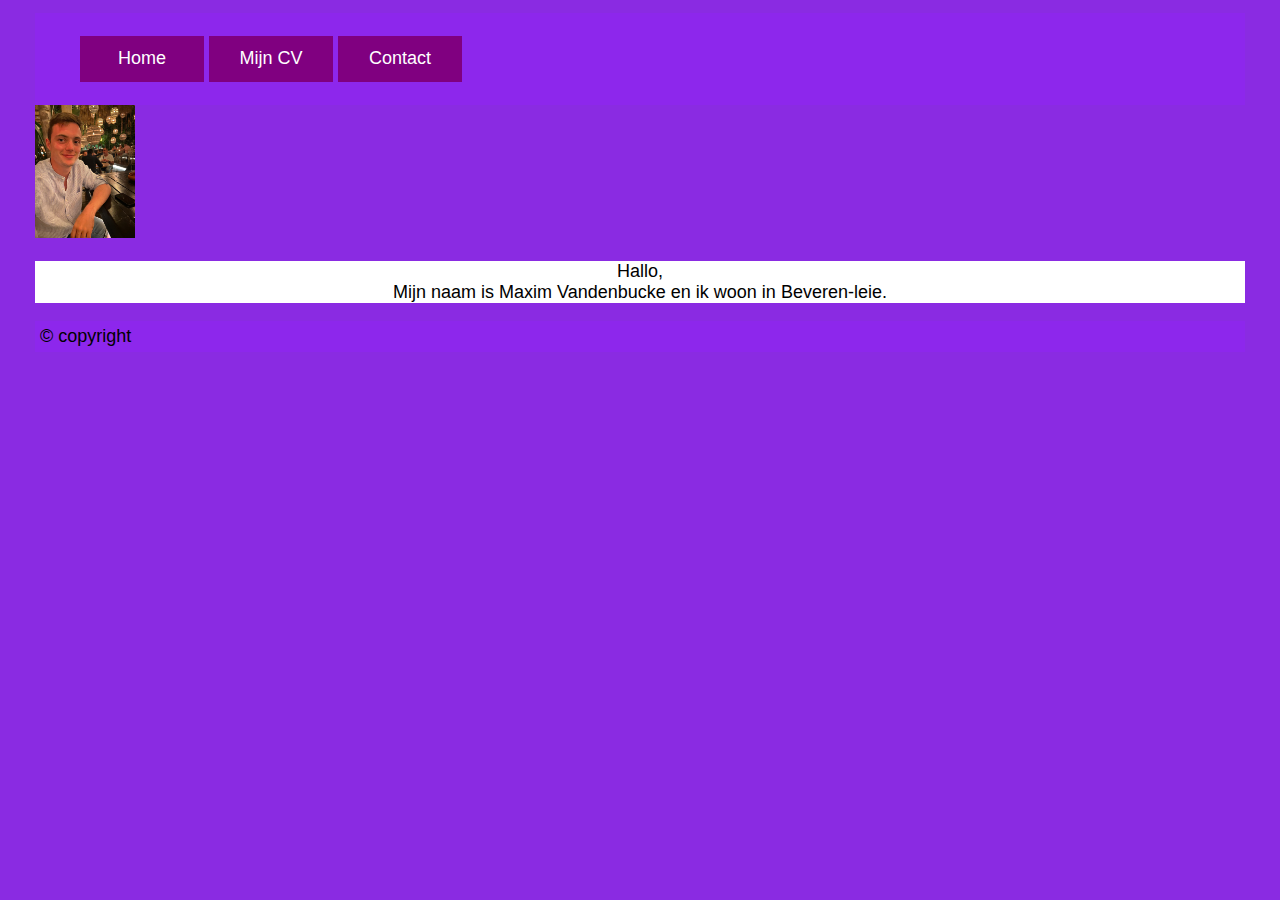
<file: index.html>
<!DOCTYPE html>
<html lang="nl" dir="ltr">
  <head>
    <meta charset="utf-8">
    <title>Index</title>
    <link rel="stylesheet" type="text/css" href="stijl.css">
    <header>
    <ul>
      <li><a href="index.html">Home</a></li>
      <li><a href="mijncv.html">Mijn CV</a></li>
      <li><a href="contact.html">Contact</a></li>
    </ul>
    </header>
  </head>
  <body>
<img src="maxim.jpg" alt="Maxim" width="100px">
<p class="p1">Hallo,<br>
Mijn naam is Maxim Vandenbucke en ik woon in Beveren-leie.</p>
<footer>© copyright</footer>
  </body>
</html>
</file>
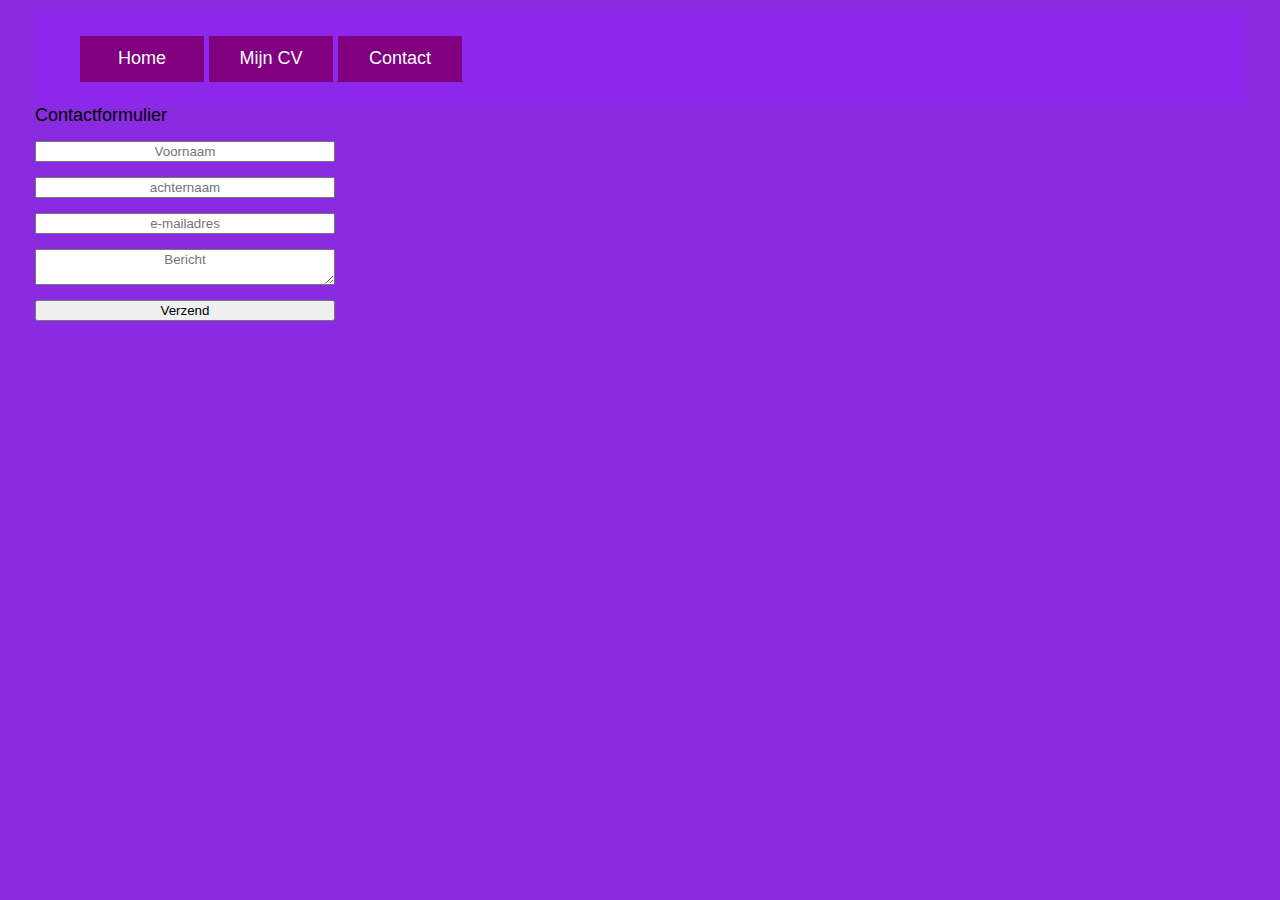
<file: contact.html>
<!DOCTYPE html>
<html lang="nl" dir="ltr">
  <head>
    <meta charset="utf-8">
    <title>Contact</title>
    <link rel="stylesheet" type="text/css" href="stijl.css">
    <header>
      <ul>
        <li><a href="index.html">Home</a></li>
        <li><a href="mijncv.html">Mijn CV</a></li>
        <li><a href="contact.html">Contact</a></li>
      </ul>
      </header>
  </head>
  <body>
<form> Contactformulier
  <input type="text" placeholder="Voornaam"/>
  <input type="text" placeholder="achternaam"/>
  <input type="email" placeholder="e-mailadres"/>
  <textarea placeholder="Bericht"></textarea>
  <button>Verzend</button>
</form>
  </body>
</html>
</file>
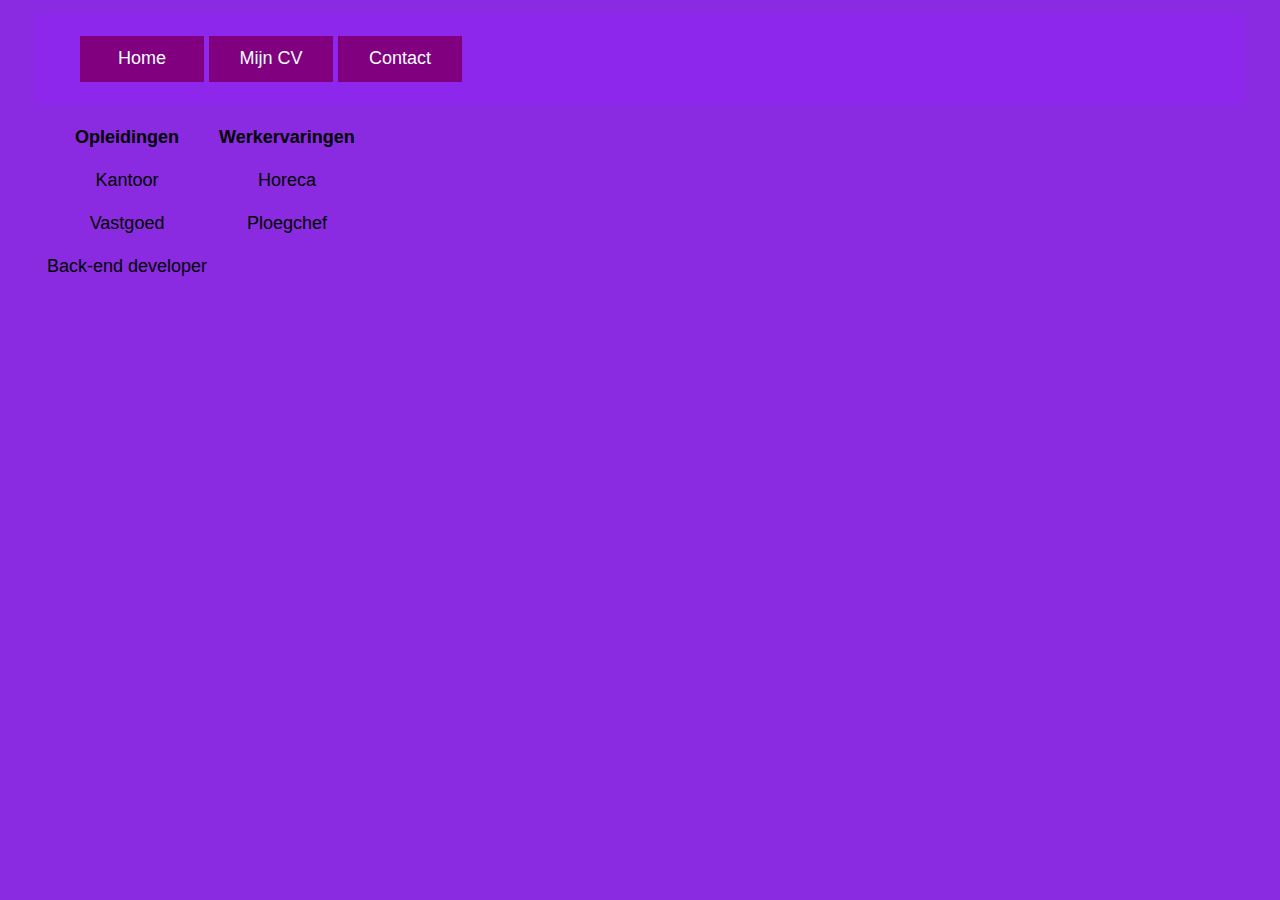
<file: mijncv.html>
<!DOCTYPE html>
<html lang="nl" dir="ltr">
  <head>
    <meta charset="utf-8">
    <title>Mijn CV</title>
    <link rel="stylesheet" type="text/css" href="stijl.css">
    <header>
      <ul>
        <li><a href="index.html">Home</a></li>
        <li><a href="mijncv.html">Mijn CV</a></li>
        <li><a href="contact.html">Contact</a></li>
      </ul>
      </header>
  </head>
  <body>
    <table>
      <thead>
        <tr>
          <th>Opleidingen</th>
          <th>Werkervaringen</th>
        </tr>
      </thead>
      <tbody>
        <tr>
          <td>Kantoor </td>
          <td>Horeca</td>
        </tr>
        <tr>
          <td>Vastgoed</td>
          <td>Ploegchef</td>
        </tr>
        <tr>
          <td>Back-end developer</td>
          <td></td>
        </tr>
      </tbody>
      </table>
  </body>
</html>
</file>
<file: stijl.css>
ul a{
    color: white;
    text-decoration: none;
}
li{
    display: inline-block;
    height: 22px;
    width: 100px;
    padding: 12px;
    text-align: center;
    color: white;
    border-left: 2px rgb(4, 1, 48);
    border-right: 1px rgb(4, 1, 48);
    background-color: purple;
    }
li:hover{
    background-color: rgb(155, 25, 155);
    border-style: none;
}
body{
    background-color: blueviolet;
    font-family: Verdana, Geneva, Tahoma, sans-serif;
    font-size: 18px;
    padding: 5px;
    margin-left: 30px;
    margin-right: 30px;
}
 table, td, th{
    padding: 10px 5px;
    text-align: center;
}
input[type="text"], input[type="email"], textarea, button{
    display: block;
    box-sizing: border-box;
    margin: 15px 0px;
    width: 300px;
    font-family: Verdana, Geneva, Tahoma, sans-serif;
    text-align: center;
}
button:active{
    background-color: purple;
}
header, footer{
    padding: 5px;
    background-color: rgb(141, 39, 236);
}
.p1{
    background-color: white;
    text-align: center;
}
</file>
